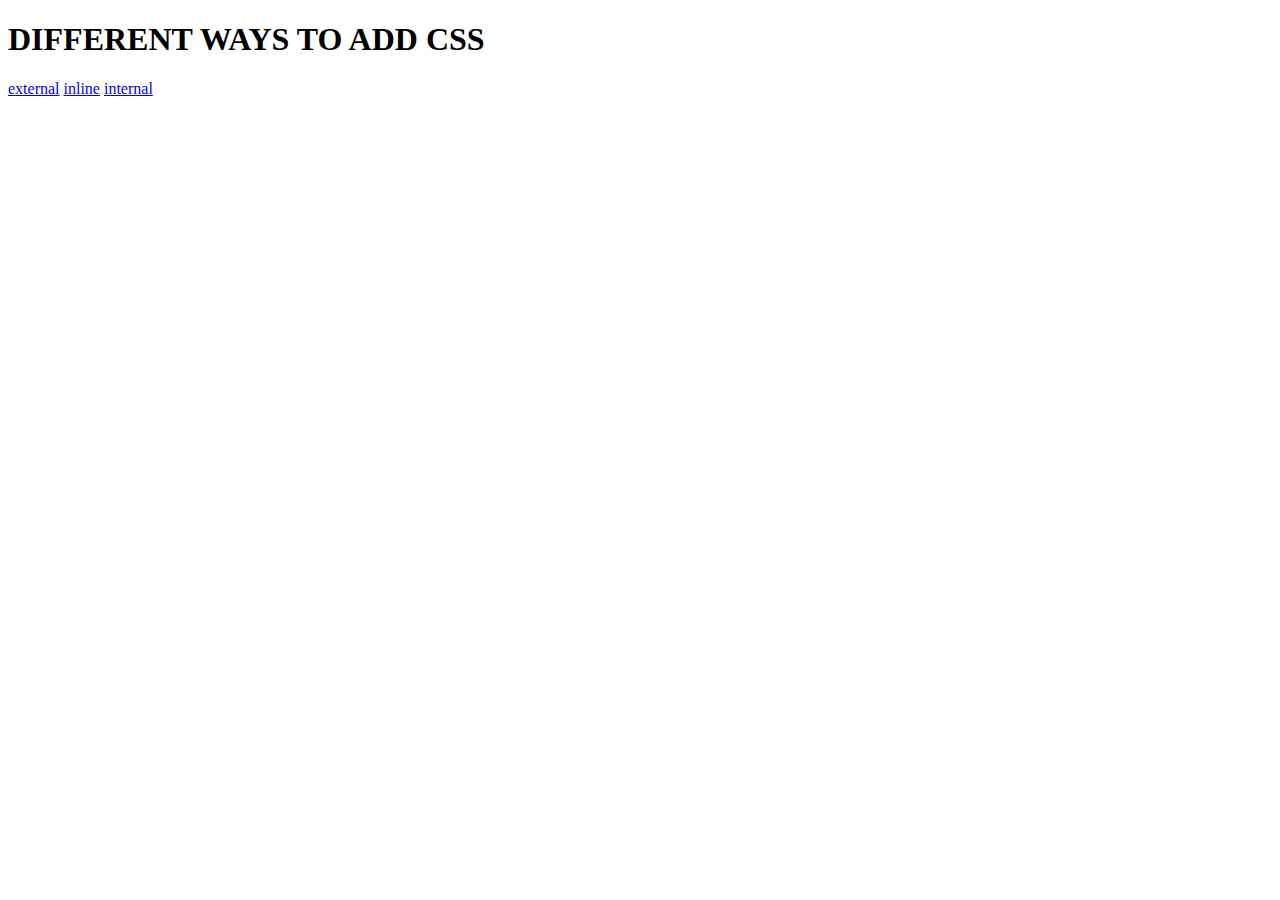
<file: My Project-CSS/5.1. Adding CSS/index.html>
<!DOCTYPE html>
<html lang="en">

<head>
  <meta charset="UTF-8">
  <title>Adding CSS</title>
</head>

<body>
  <h1>DIFFERENT WAYS TO ADD CSS</h1>
  <a href="./external.html">external</a>
  <a href="./inline.html">inline</a>
  <a href="./internal.html">internal</a>


</body>

</html>
</file>
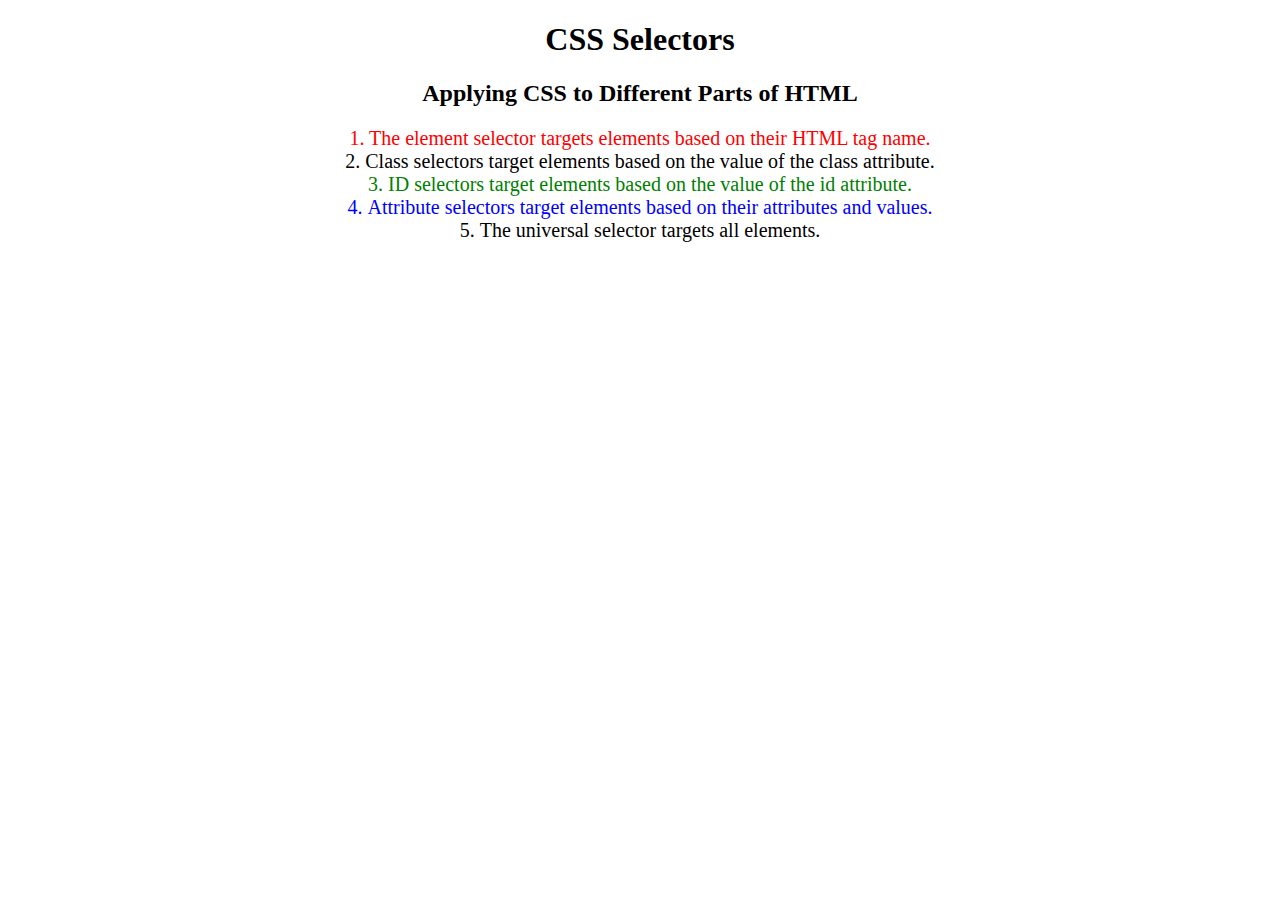
<file: My Project-CSS/5.2 CSS Selectors/index.html>
<!DOCTYPE html>
<html lang="en">

<head>
  <meta charset="UTF-8">
  <title>CSS Selectors</title>
  <link rel="stylesheet" href="./style.css" />
</head>

<body>
  <h1>CSS Selectors</h1>
  <h2>Applying CSS to Different Parts of HTML</h2>
  <!-- TODO 1: Set the CSS for all paragraph tags to "color: red" -->
  <p class="note">1. The element selector targets elements based on their HTML tag name.</p>

  <ol>
    <!-- TODO 2: Set the CSS for all elements with a class of "note" to "font-size: 20px" -->
    <li class="note" value="2">Class selectors target elements based on the value of the class attribute.</li>

    <!-- TODO 3: Set the CSS for the element with an id of "id-selector-demo" to "color: green" -->
    <li class="note" id="id-selector-demo" value="3">ID selectors target elements based on the value of the id
      attribute.</li>

    <!-- TODO 4: Set the CSS for the li elements that have the "value" attribute set to "4" to have "color: blue" -->
    <li class="note" value="4">Attribute selectors target elements based on their attributes and values.</li>

    <!-- TODO 5: Set all elements to have "text-align: center" -->
    <li class="note" value="5">The universal selector targets all elements.</li>
  </ol>
</body>

</html>
</file>
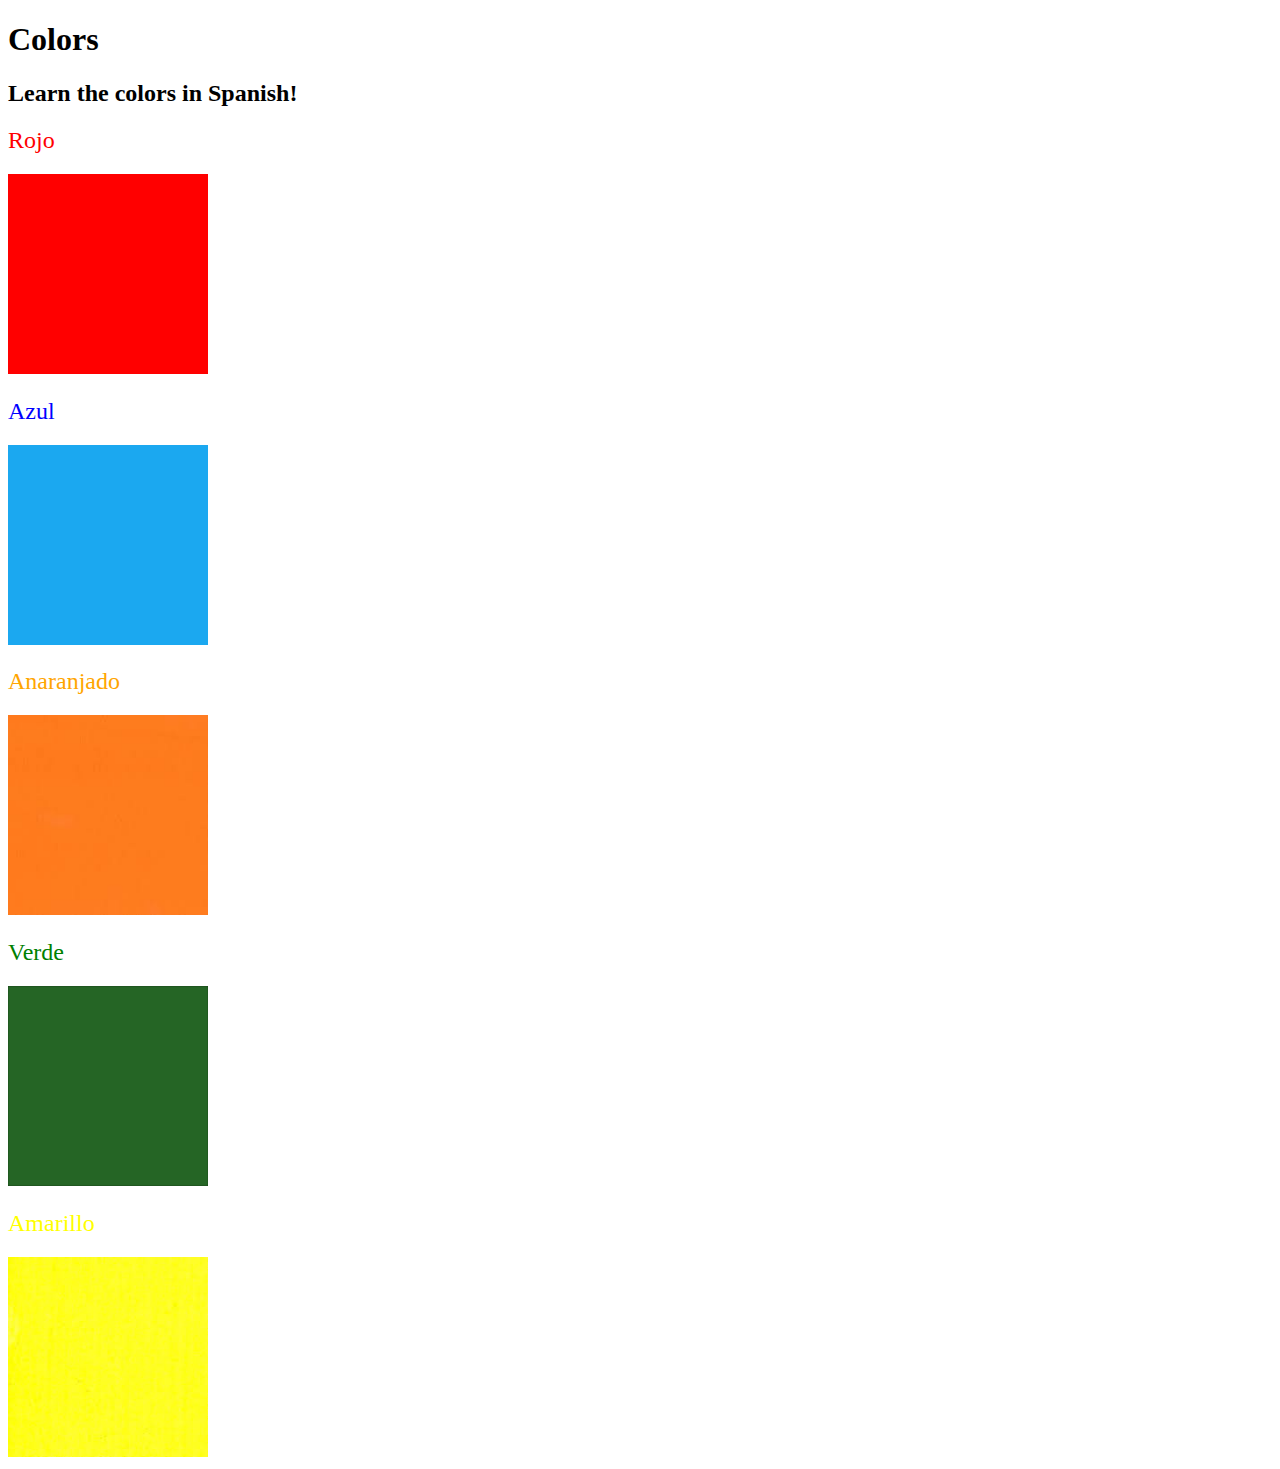
<file: My Project-CSS/5.3 Color Vocab Project/index.html>
<!DOCTYPE html>
<html lang="en">

<head>
  <meta charset="UTF-8">
  <title>Spanish Vocabulary</title>
  <link rel="stylesheet" href="./style.css" />
</head>

<body>
  <h1>Colors</h1>
  <h2>Learn the colors in Spanish!</h2>
  <h2 class="color-title" id="red">Rojo</h2>
  <img class="color" src="./assets/images/red.png" alt="red" />

  <h2 class="color-title" id="blue">Azul</h2>
  <img src="./assets/images/blue.png" alt="blue" />

  <h2 class="color-title" id="orange">Anaranjado</h2>
  <img src="./assets/images/orange.png" alt="orange" />

  <h2 class="color-title" id="green">Verde</h2>
  <img src="./assets/images/green.png" alt="green" />

  <h2 class="color-title" id="yellow">Amarillo</h2>
  <img src="./assets/images/yellow.png" alt="yellow" />
</body>

</html>

<!-- 
TODOs
IMPORTANT: You should not need to make ANY CHANGES to index.html
All code should be written in your CSS file.

1. Create a CSS file and incorporate it as an external stylesheet.
2. Use CSS to style each of the color titles to meaning. 
Hint: Use the id to help if you don't know the words in spanish.
3. Use CSS to change all the color titles to have "font-weight: normal;"
4. Use CSS (not HTML) to make all the images 200px heigh and 200px wide. 
Hint: 
https://developer.mozilla.org/en-US/docs/Web/CSS/height
https://developer.mozilla.org/en-US/docs/Web/CSS/width
-->
</file>
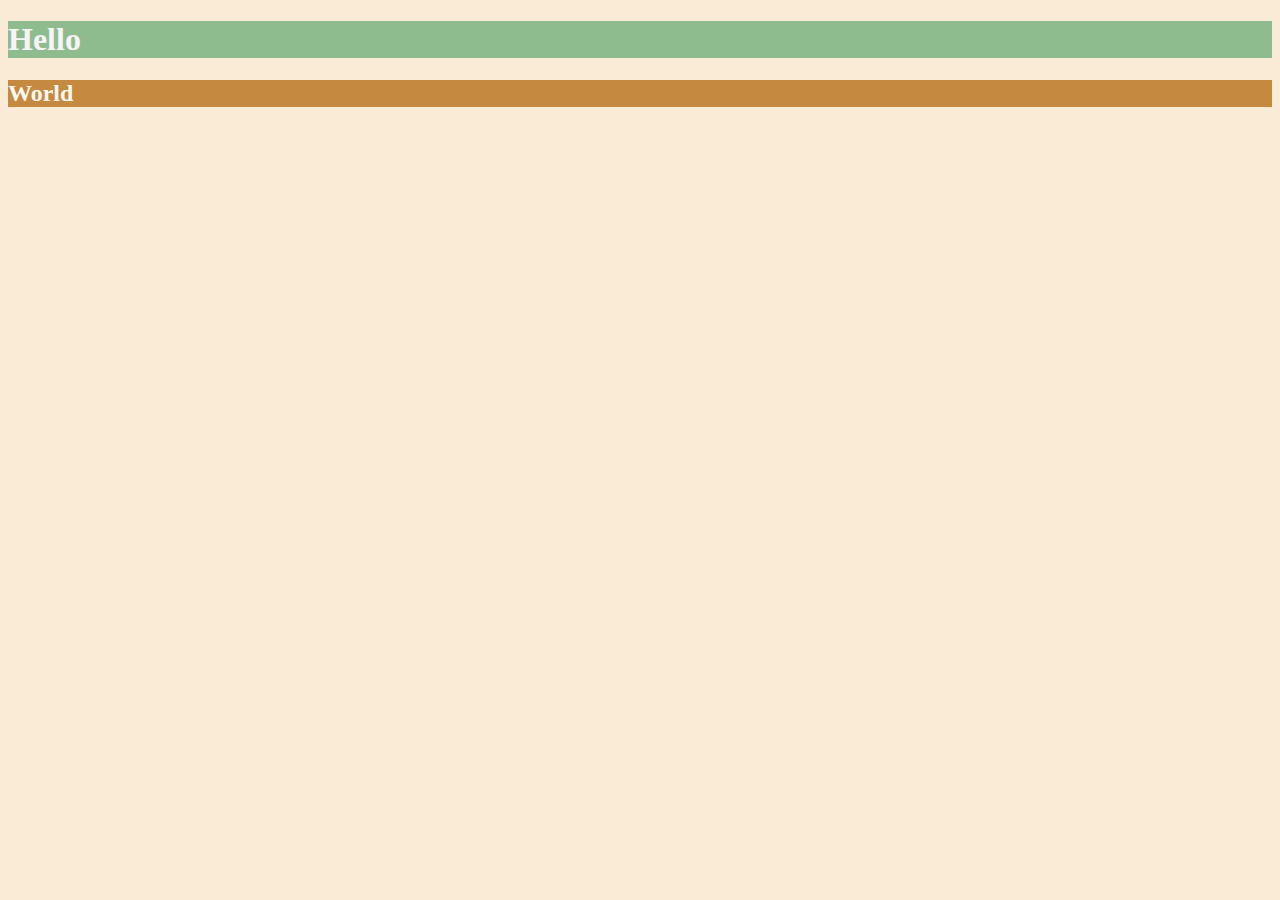
<file: My Project-CSS/5.4 CSS Colors/index.html>
<!DOCTYPE html>
<html lang="en">

<head>
  <meta charset="UTF-8">
  <title>Colors</title>
  <style>
    html{
      background-color: antiquewhite;
    }
    h1{
      color:whitesmoke;
      background-color: darkseagreen;
    }
    h2{
      color:#FAF8F1;
      background-color: #C58940;
    }

  /* Write your CSS code here. */
    /* 1. Make the background of the webpage "antiquewhite"
    2. Make the h1 "whitesmoke"
    3. Make the background of the h1 "darkseagreen"
    4. Make the h2 #FAF8F1
    5. Make the background of the h2 "#C58940" */
  </style>
</head>

<body>
  <h1>Hello</h1>
  <h2>World</h2>
</body>

</html>
</file>
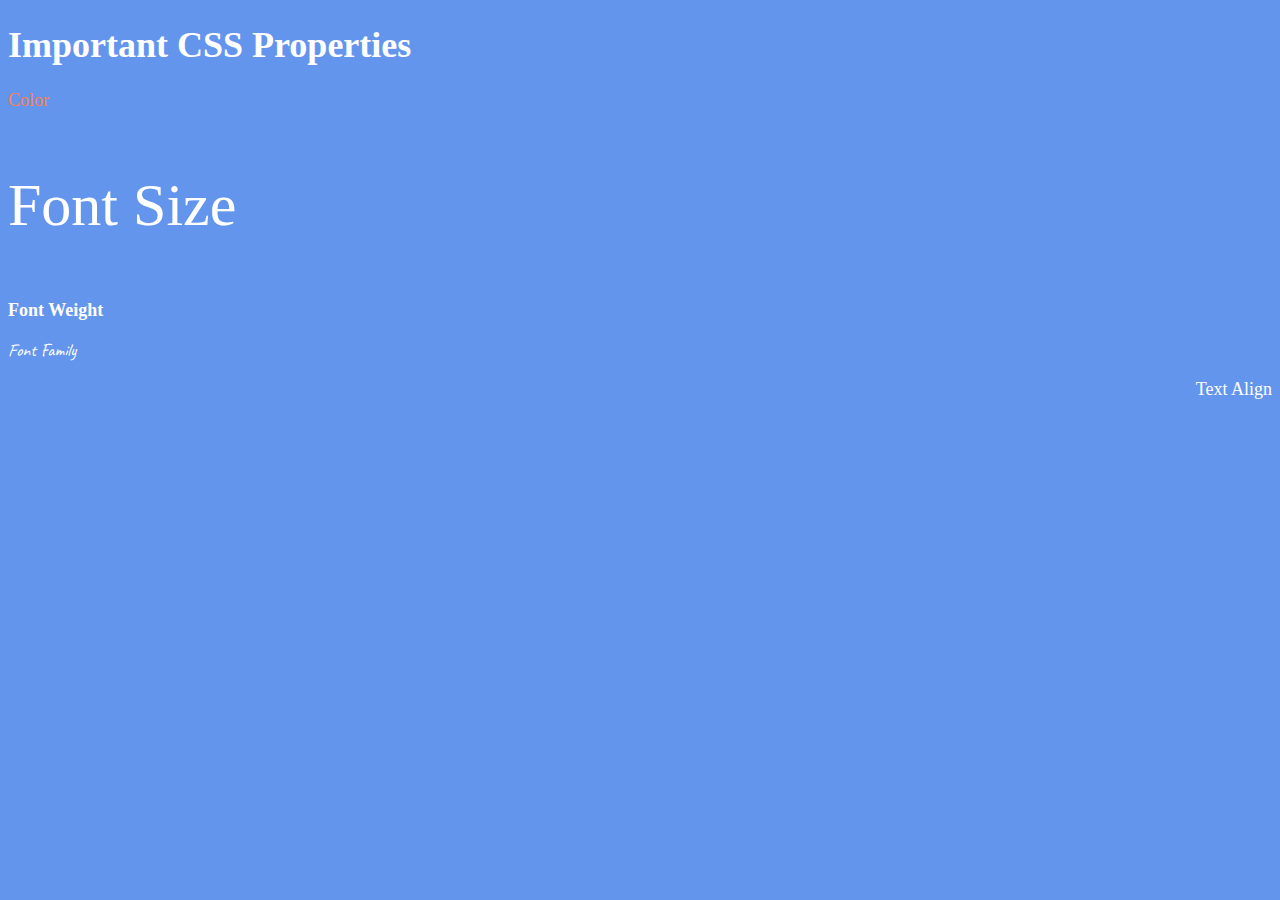
<file: My Project-CSS/5.5 Font Properties/index.html>
<!DOCTYPE html>
<html lang="en">

<head>
  <meta charset="UTF-8">
  <title>CSS Properties</title>
  <link rel="preconnect" href="https://fonts.googleapis.com">
  <link rel="preconnect" href="https://fonts.gstatic.com" crossorigin>
  <link href="https://fonts.googleapis.com/css2?family=Caveat&display=swap" rel="stylesheet">
  <style>
    body {
      background-color: cornflowerblue;
      color: white;
      font-size: 18px;
    }
    /* Don't change the CSS above, add Your CSS below */
    #color{
      color: coral;
    }
    #size{
      font-size: 2rem;
    }
    #weight{
      font-weight: 900;
    }
    #family{
      font-family: 'Caveat', cursive;
    }
    #align{
      text-align: right;
    }
    html{
      font-size: 30px;
    }



    
  </style>
</head>

<body>
  <h1>Important CSS Properties</h1>
  <p id="color">Color</p>
  <p id="size">Font Size</p>
  <p id="weight">Font Weight</p>
  <p id="family">Font Family</p>
  <p id="align">Text Align</p>

  <!-- TODOs
  1. Change the color of <p>Color</p> to "coral" color.
  2. Change the font size of <p>Font Size</p> to 2X the size of the root font size.
  3. Change the font weight of <p>Font Weight</p> to 900.
  4. Change the font family of <p>Font Family</p> to the Google font Caveat with regular (400) font weight.
  Link: https://fonts.google.com/specimen/Caveat
  5. Change the <p>Text Align</p> to right align.
  6. Change the the root (html element) font size to 30px -->
</body>

</html>
</file>
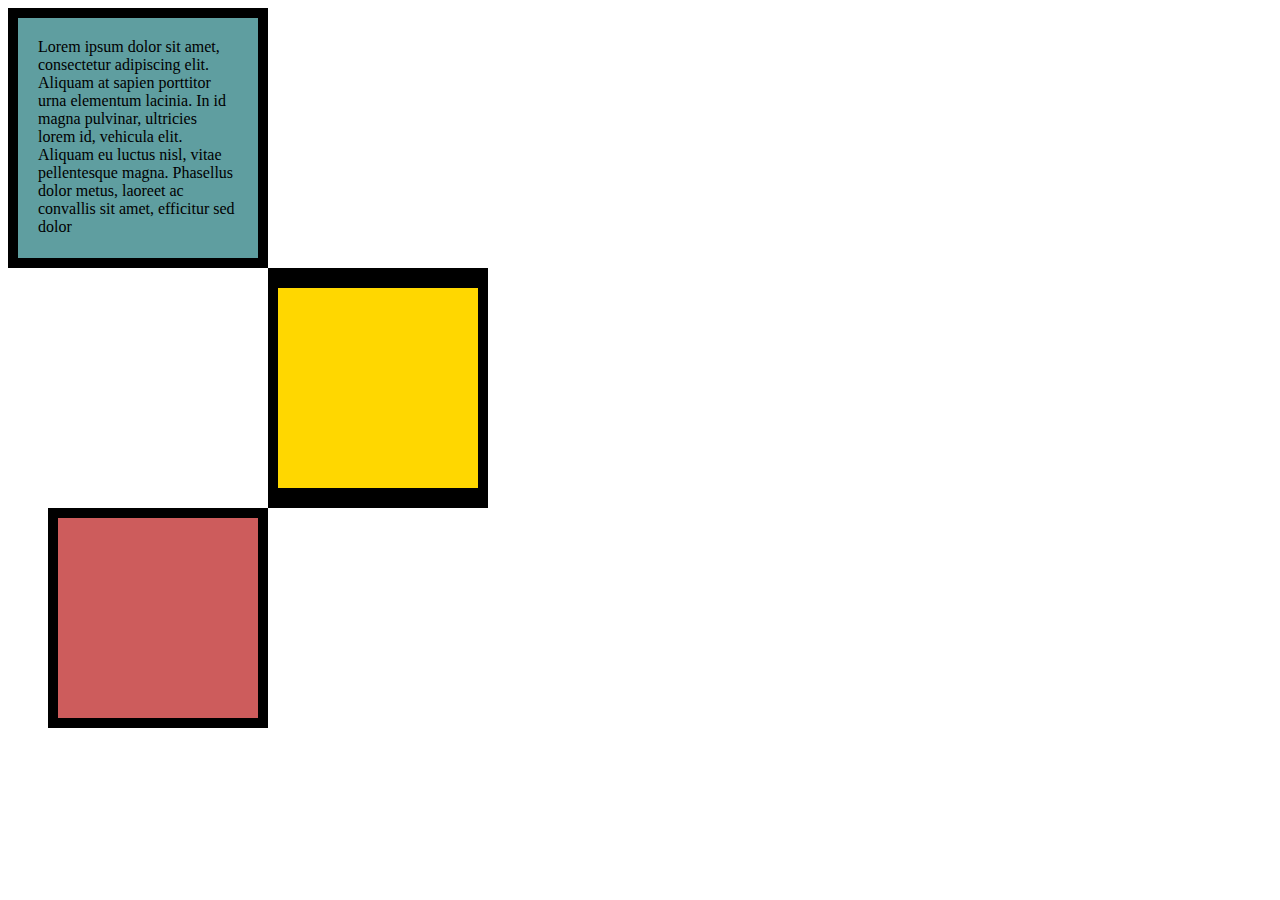
<file: My Project-CSS/5.6 CSS Box Model/index.html>
<!DOCTYPE html>
<html lang="en">

<head>
  <meta charset="UTF-8">
  <title>CSS Box Model</title>
  <style>
    /* Write your CSS code here */
    div{
      height: 200px;
      width: 200px;
    }
    #first{
      background-color: cadetblue;
      padding: 20px;
      border: 10px solid black;
    }
    #second{
      background-color: gold;
      border: solid black;
      border-width: 20px 10px;
      margin-left: 260px;
      

    }
    #third{
      background-color: indianred;
      border:10px solid black;
      margin-left: 40px;


    }
    p{
      margin: 0;
    }

  </style>
</head>

<body>
  <div id="first">
   <p>Lorem ipsum dolor sit amet, consectetur adipiscing elit. Aliquam at sapien porttitor urna elementum lacinia. In
    id magna pulvinar, ultricies lorem id, vehicula elit. Aliquam eu luctus nisl, vitae pellentesque magna. Phasellus
    dolor metus, laoreet ac convallis sit amet, efficitur sed dolor</p>
  </div>
  <div id="second">

  </div>
  <div id="third">

  </div>


  <!-- TODOs:
1. Create 3 Boxes using the div element.
2. Set their sizes to 200px heigh by 200px wide.
3. Set different background colors for each of the boxes (I used cadetblue, gold and indianred).
4. Add a paragraph <p> element into the first div and add the following words:
    Lorem ipsum dolor sit amet, consectetur adipiscing elit. Aliquam at sapien porttitor urna elementum lacinia. In
    id magna pulvinar, ultricies lorem id, vehicula elit. Aliquam eu luctus nisl, vitae pellentesque magna. Phasellus
    dolor metus, laoreet ac convallis sit amet, efficitur sed dolor.
5. Set the 1st div to have 20px padding all around with a black 10px border.
6. Fix the style of the <p> element to remove all margins.
Hint: Use the CSS inspector in Chrome.
7. Set the 2nd div to have a 20px border on top and bottom and 10px border left and right. (See goal image)
8. Set the 3rd div to have a 10px border 
9. Set the margins for the divs so that each box corner touches the other. (See the goal image)
-->

</body>

</html>
</file>
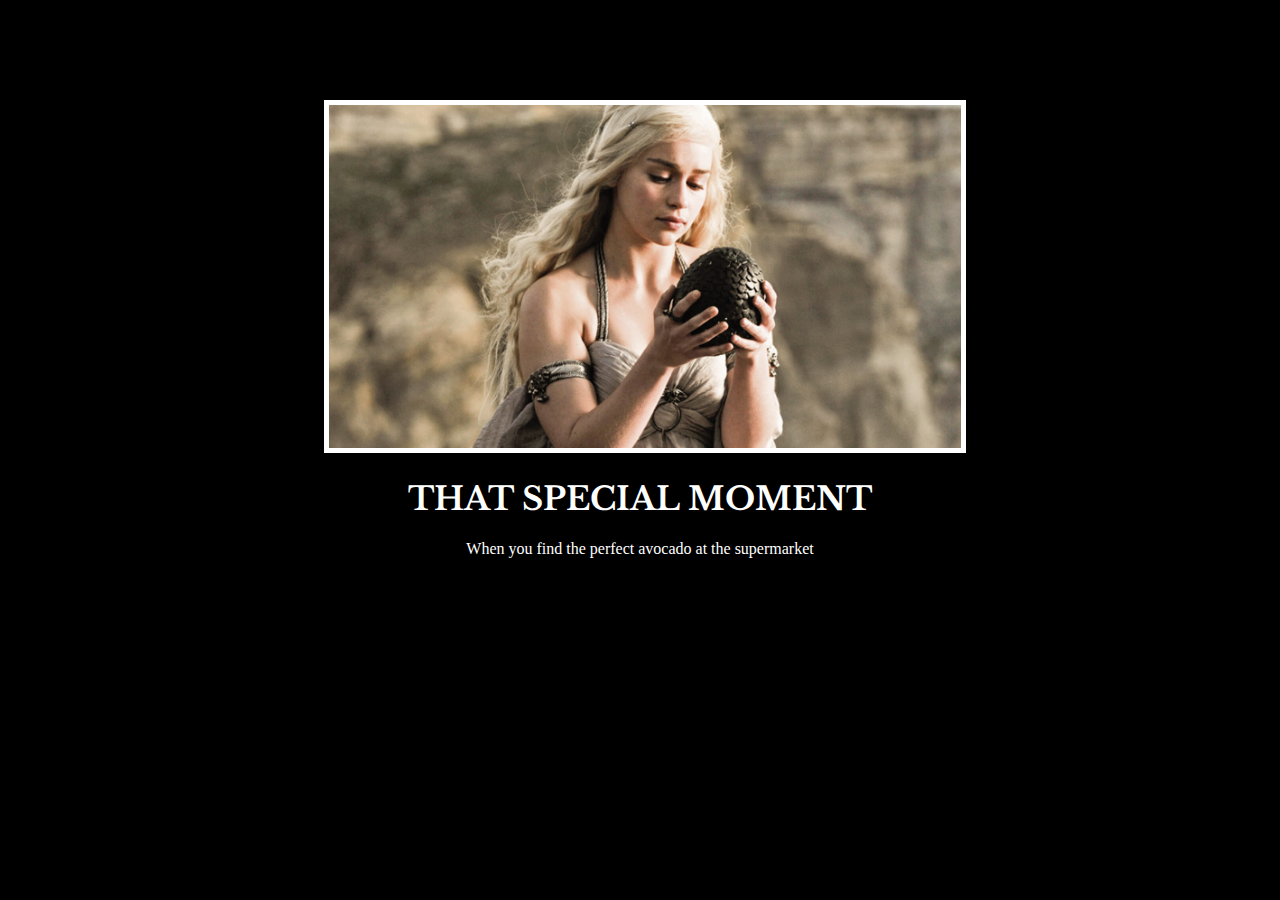
<file: My Project-CSS/5.7 Motivation Meme Project/index.html>
<!DOCTYPE html>
<html lang="en">
<head>
  <meta charset="UTF-8">
  <title>My Meme</title>
  <link rel="stylesheet" href="./style.css">
  <link rel="preconnect" href="https://fonts.googleapis.com">
  <link rel="preconnect" href="https://fonts.gstatic.com" crossorigin>
  <link href="https://fonts.googleapis.com/css2?family=Caveat&family=Libre+Baskerville&display=swap" rel="stylesheet">
</head>
<body>
  <div>
    <img src="./assets/images/daenerys.jpeg" alt="image"/>
    <h1>That special moment</h1>
    <p>When you find the perfect avocado at the supermarket</p>
  </div>
  
</body>
</html>
<!-- 
  


5. Create a div to contain the h1, p and img elements. Adjust the margins so that the image and text are centered on the page. 
  Hint: You horizontally center a div by giving it a width of 50% and a margin-left of 25%.
  Hint: Set the image to have a width of 100% so it fills the div. 
6. Read about the text-transform property on MDN docs to make the h1 uppercase with CSS.
  https://developer.mozilla.org/en-US/docs/Web/CSS/text-transform 
-->
</file>
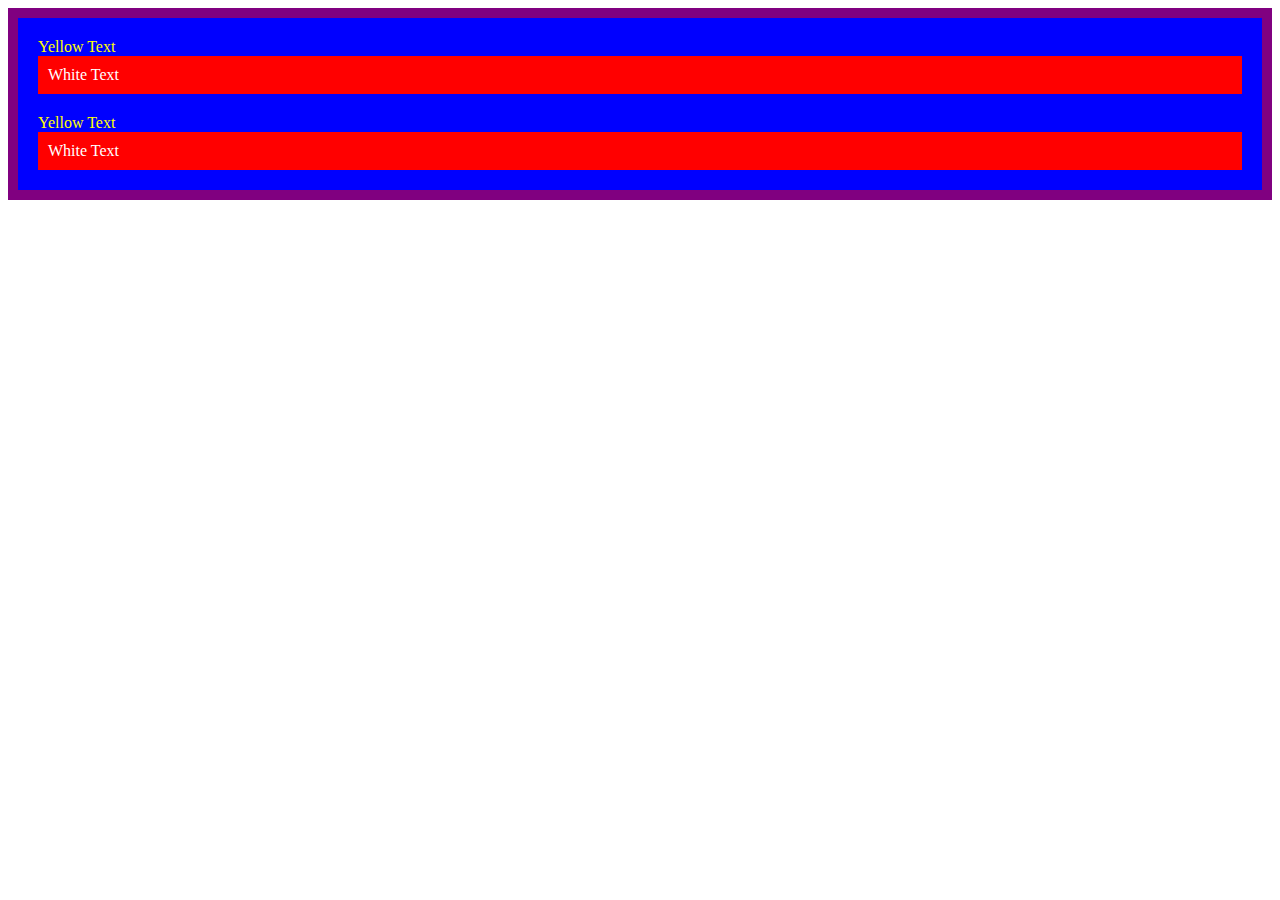
<file: My Project-CSS/5.8 CSS Cascade/index.html>
<!DOCTYPE html>
<html lang="en">

<head>
  <meta charset="UTF-8">
  <title>CSS Cascade</title>
  <link rel="stylesheet" href="./style.css">
</head>

<body>
  <div id="outer-box" class="box">
    <div class="box">
      <p>Yellow Text</p>
      <div class="box inner-box">
        <p class="white-text">White Text</p>
      </div>
    </div>
    <div class="box">
      <p>Yellow Text</p>
      <div class="box inner-box">
        <p class="white-text">White Text</p>
      </div>
    </div>
  </div>
</body>

</html>
</file>
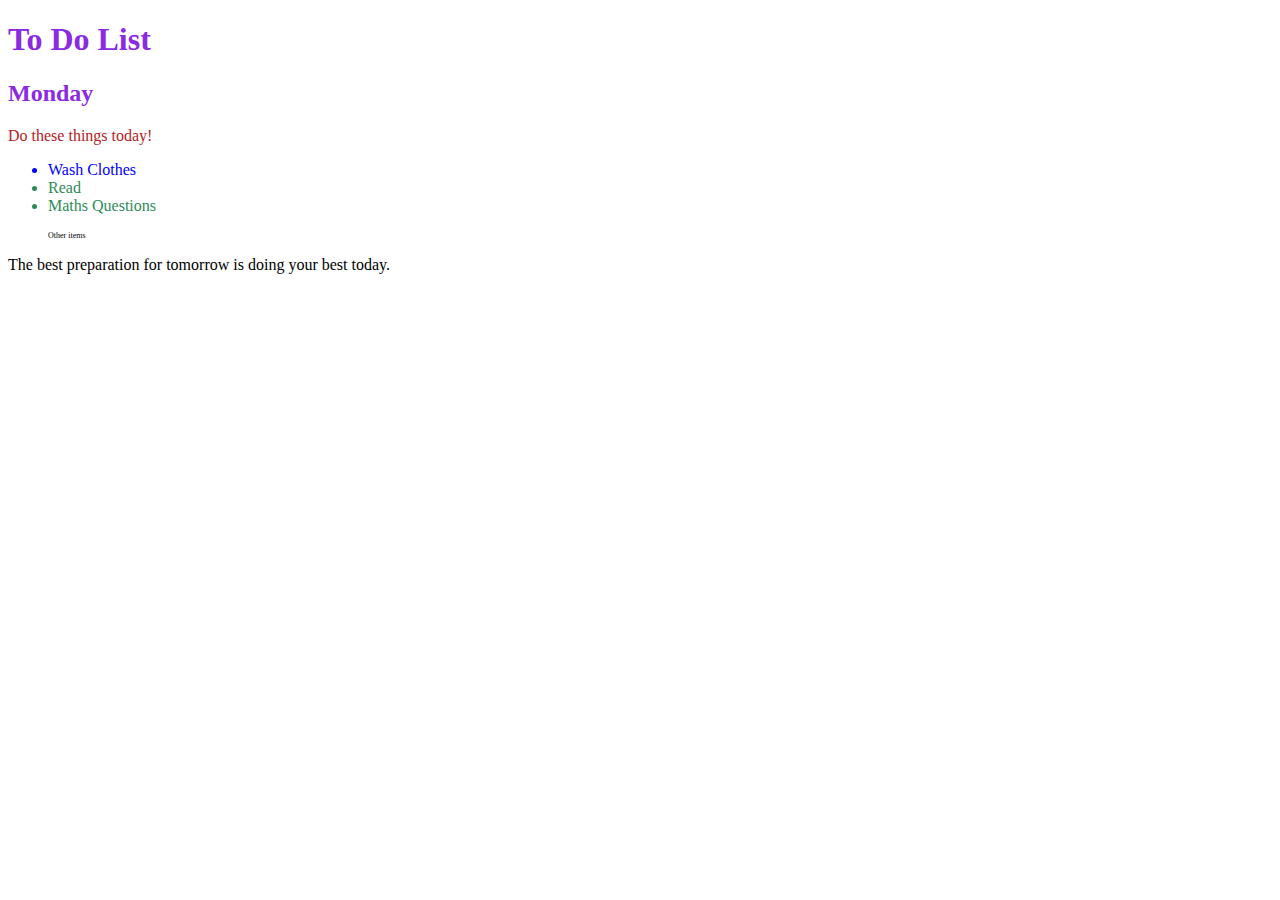
<file: My Project-CSS/5.9 Combining Selectors/index.html>
<!DOCTYPE html>
<html lang="en">

<head>
  <meta charset="UTF-8">
  <title>Combining CSS Selectors</title>
  <link rel="stylesheet" href="./style.css">
</head>

<!-- Don't change any of the HTML code! -->

<body>
  <h1>To Do List</h1>
  <h2>Monday</h2>
  <div class="box">
    <p class="done">Do these things today!</p>
    <ul class="list">
      <li>Wash Clothes</li>
      <li class="done">Read</li>
      <li class="done">Maths Questions</li>
    </ul>
  </div>

  <ul>
    <p class="done">Other items</p>
  </ul>
  <p>The best preparation for tomorrow is doing your best today.</p>

</body>

</html>
</file>
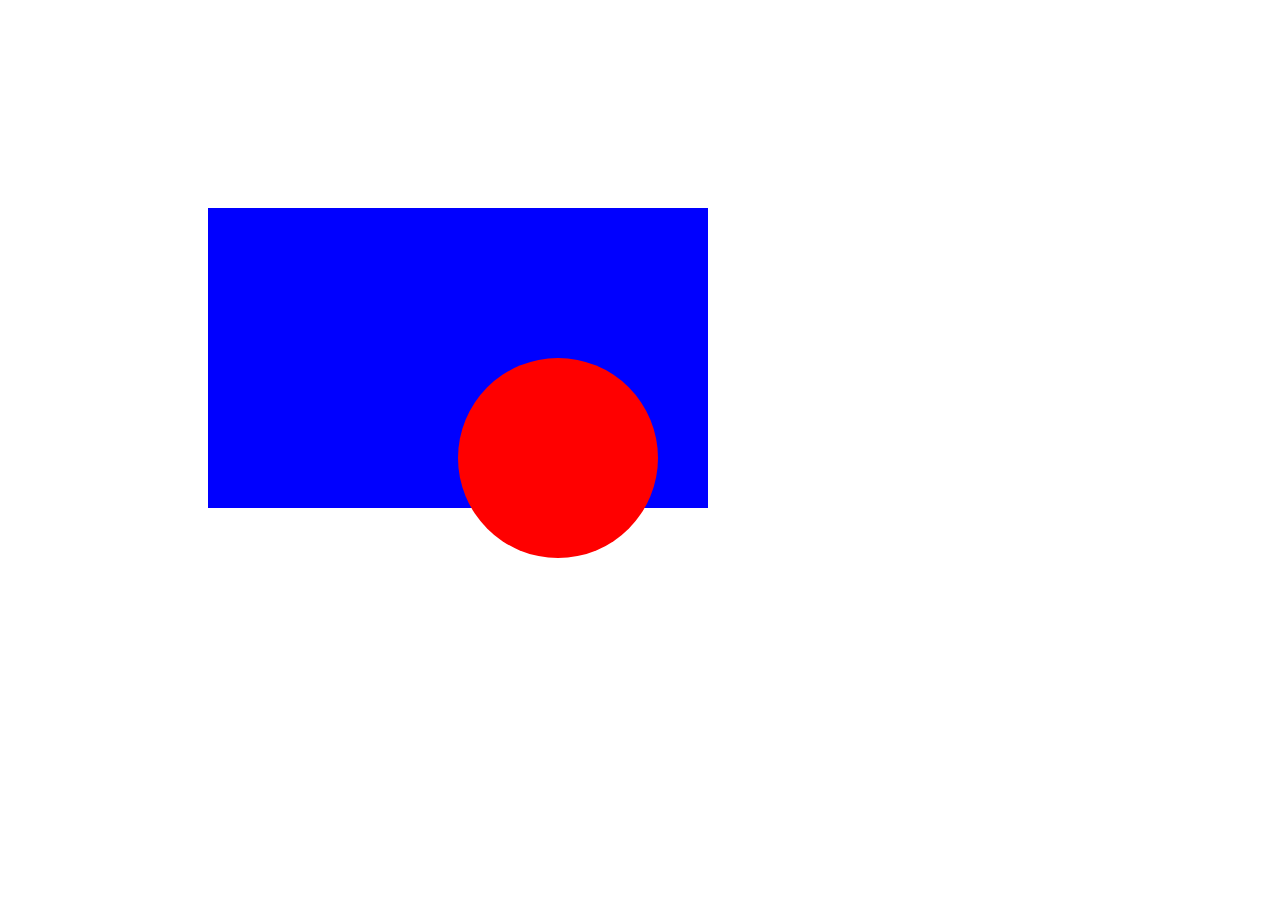
<file: My Project-CSS/6.0 CSS Positioning/index.html>
<!DOCTYPE html>
<html>

<head>
  <title>CSS Positioning Exercise</title>
  <style>
    /* Write your code here */
    .red-circle{
      background-color: red;
      width: 200px;
      height: 200px;
      border-radius: 50%;
      position:absolute;
      top:150px;
      left:250px;
    }
    .blue-box{
      background-color: blue;
      height:300px;
      width:500px;
      position: relative;
      top: 200px;
      left:200px
    }
    

  </style>
</head>

<body>
  <div class="blue-box">
    <div class="red-circle">
    </div>
  </div>

</body>

</html>
</file>
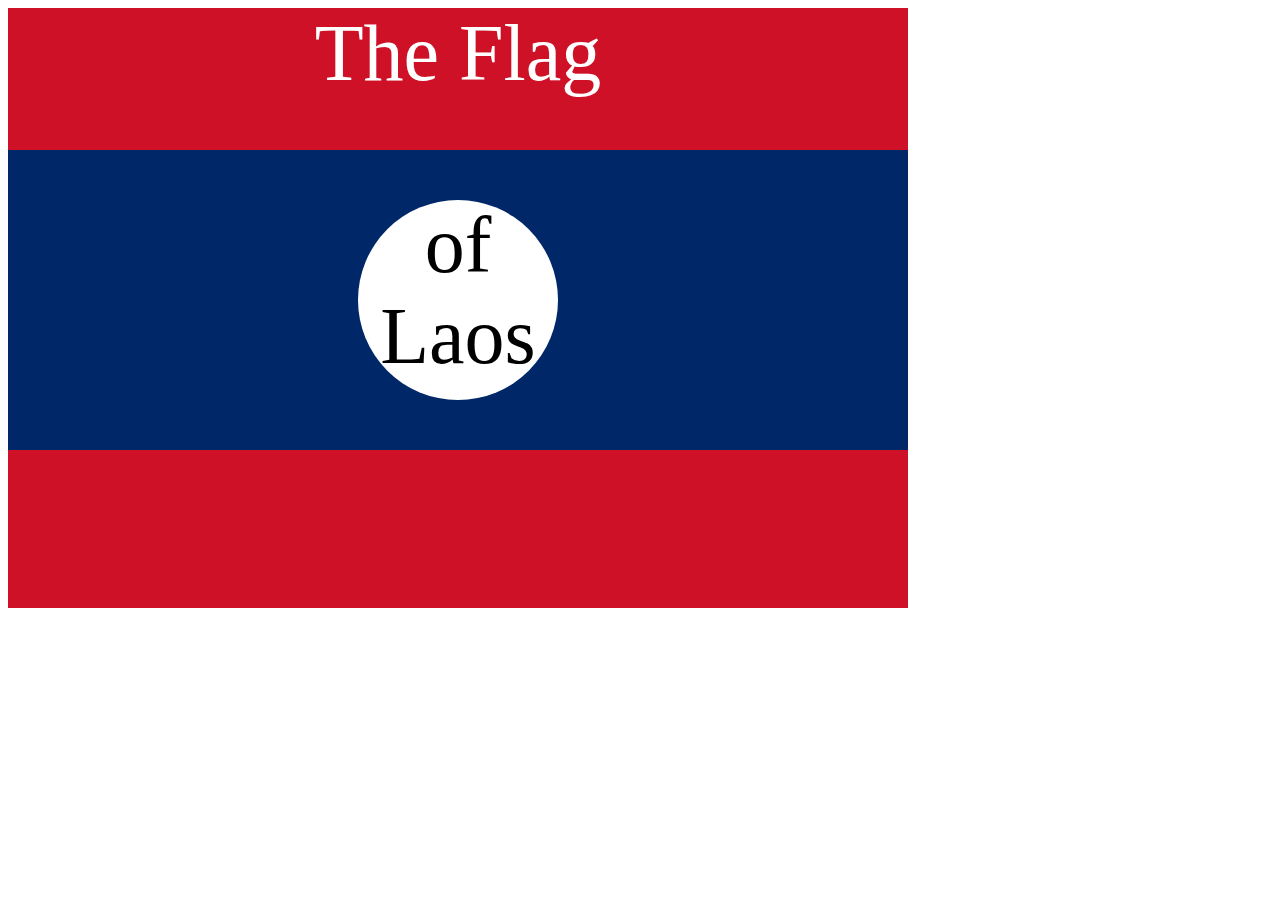
<file: My Project-CSS/6.1 CSS Flag Project/index.html>
<!DOCTYPE html>
<html lang="en">

<head>
  <meta charset="UTF-8">
  <title>CSS Flag Project</title>
  <style>
    /* Write your CSS Code here */
    .flag>p{
      height:600px;
      width:900px;
      background-color: #CE1126;
      text-align: center;
      color: white;
      font-size: 80px;
      position:relative; 
      margin: 0px;
    }
    div div p{
      background-color: white;
      height: 200px;
      width: 200px;
      border-radius: 50%;
      text-align: center;
      position: absolute;
      font-size: 80px;
      bottom: -30px;
      left:350px
      

    }
    div div{
      background-color:  #002868;
      width:900px;
      height: 150px;
      position: absolute;
      top:150px;  

      
    }

    
  </style>
</head>

<!-- 
  IMPORTANT! Do not change any HTML
Don't add any classes/ids/elements 
Use what you know about combining selectors 
and CSS specificity instead.
Hint 1: The flag is 900px by 600px and the circle is 200px by 200px.
Hint 2: You can use CSS inspection to get the colors from
https://appbrewery.github.io/flag-of-laos/
-->

<body>
  <div class="flag">
    <p>The Flag</p>
    <div>
      <div>
        <p>of Laos</p>
      </div>
    </div>
  </div>
</body>

</html>
</file>
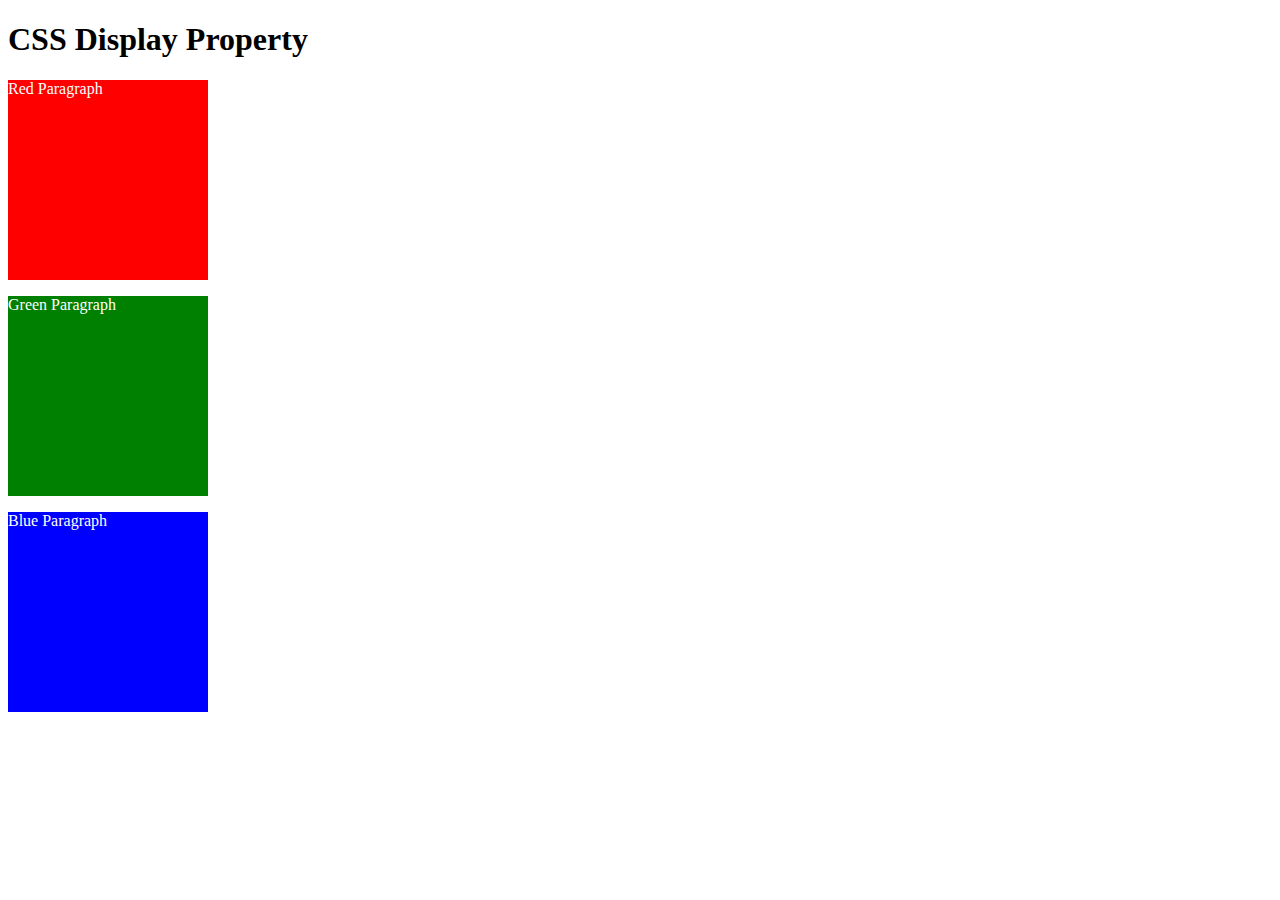
<file: My Project-CSS/6.2 CSS Display/index.html>
<!DOCTYPE html>
<html>

<!-- 
  TODO
1. By changing only the display property of the CSS make all 3 squares line up horizontally like in goal1 image.
2. Change only the display property to make all 3 squares line up vertically like in goal2 image. 
-->

<head>
  <title>CSS Display Property Example</title>
  <style>
    p {
      color: white;
    }

    .red {
      display: block;
      width: 200px;
      height: 200px;
      background-color: red;
    }

    .green {
      display: block;
      width: 200px;
      height: 200px;
      background-color: green;
    }

    .blue {
      display: block;
      width: 200px;
      height: 200px;
      background-color: blue;
    }
  </style>
</head>


<body>
  <h1>CSS Display Property</h1>
  <p class="red">Red Paragraph </p>
  <p class="green">Green Paragraph</p>
  <p class="blue">Blue Paragraph</p>
</body>

</html>
</file>
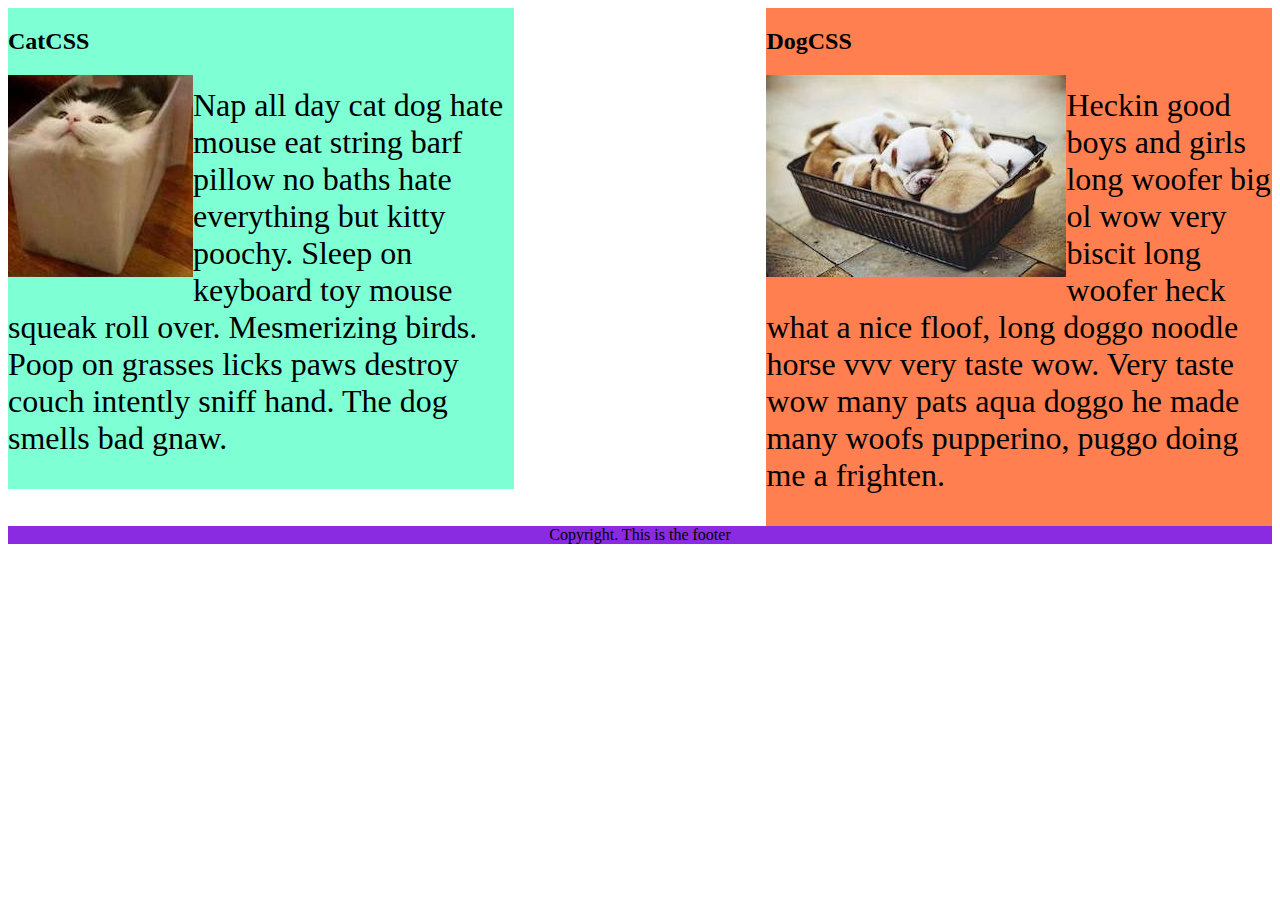
<file: My Project-CSS/6.3 CSS Float/index.html>
<!DOCTYPE html>
<html lang="en">

<!-- TODO
1. Make both paragraph elements wrap around the image.
2. Use Float to move the cat div to the left and the dog div to the right.
3. Use clear to make the footer go below both the cat and dog div. -->

<head>
  <meta charset="UTF-8">
  <title>CSS Float</title>
  <style>
    div {
      display: inline-block;
      width: 40%;
    }

    p {
      font-size: 2em;
    }

    .cat {
      background-color: aquamarine;
      float:left;
      
    }

    .dog {
      background-color: coral;
      float:right;
    }

    footer {
      text-align: center;
      background-color: blueviolet;
      clear:both;
    }
    #catimg{
      float:left
    }
    #dogimg{
      float:left;
    }

  </style>
</head>

<body>
  <div class="cat">
    <h2>CatCSS</h2>

    <img src="cat.jpeg" alt="cat in a box" id="catimg"/>
    <p class="first-paragraph">Nap all day cat dog hate mouse eat string barf pillow no baths hate everything but kitty
      poochy. Sleep on keyboard
      toy
      mouse squeak roll over. Mesmerizing birds. Poop on grasses licks paws destroy couch intently sniff hand. The dog
      smells
      bad gnaw.</p>
  </div>
  <div class="dog">
    <h2>DogCSS</h2>
    <img src="dog.jpeg" alt="dogs in a box" id="dogimg"/>
    <p class="second-paragraph">Heckin good boys and girls long woofer big ol wow very biscit long woofer heck what a
      nice
      floof, long doggo noodle
      horse vvv very taste wow. Very taste wow many pats aqua doggo he made many woofs pupperino, puggo doing me a
      frighten.</p>
  </div>

  <footer>Copyright. This is the footer</footer>
</body>

</html>
</file>
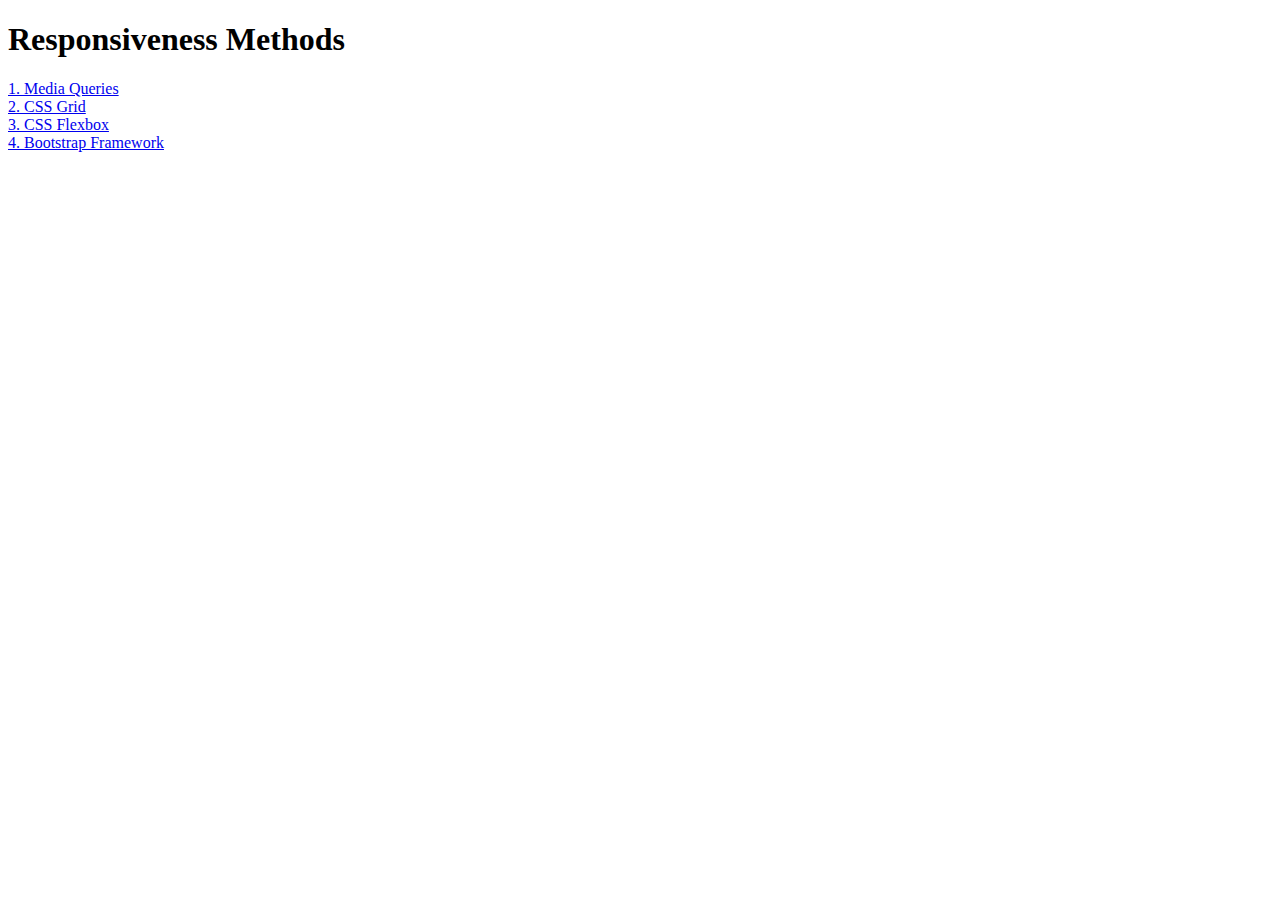
<file: My Project-CSS/6.4 Responsiveness/index.html>
<!DOCTYPE html>
<html lang="en">

<head>
  <meta charset="UTF-8">
  <meta name="viewport" content="width=device-width, initial-scale=1.0">
  <title>Responsiveness</title>
  <style>
    a {
      display: block;
    }
  </style>
</head>

<body>
  <h1>Responsiveness Methods</h1>
  <a href="./media-query.html">1. Media Queries</a>
  <a href="./grid.html">2. CSS Grid</a>
  <a href="./flexbox.html">3. CSS Flexbox</a>
  <a href="./bootstrap.html">4. Bootstrap Framework</a>
</body>

</html>
</file>
<file: My Project-CSS/5.2 CSS Selectors/style.css>
ol {
  margin-left: -40px;
  margin-top: -20px;
  list-style-position: inside;
}
p{
  color: red;
}
.note{
  font-size: 20px;
}
#id-selector-demo{
  color:green;
}
li[value="4"]{
  color:blue;
}
*{
  text-align: center;
}


/* Write your CSS below, don't change the rules above. */
</file>
<file: My Project-CSS/5.3 Color Vocab Project/style.css>
.color-title{
    font-weight: normal;
}
img{
    height: 200px;
    width: 200px;
}
#red{
    color:red;
}
#blue{
    color:blue
}
#orange{
    color: orange;
}
#green{
    color:green;
}
#yellow{
    color:yellow;
}
</file>
<file: My Project-CSS/5.7 Motivation Meme Project/style.css>
html{
    background-color: black;
    color:white;
    text-align: center;
}
h1{
    font-family: 'Caveat', cursive;
    font-family: 'Libre Baskerville', serif;
    text-transform: uppercase;
}
img{
    border:5px solid white;
    width:100%;
   
}
div{
    width:50%;
    margin-left: 25%;
    margin-top: 100px;
}
</file>
<file: My Project-CSS/5.8 CSS Cascade/style.css>
/* Don't change the existing CSS. */

.box {
  background-color: blue;
  padding: 10px;
}

p {
  color: yellow;
  margin: 0;
  padding: 0;
}
#outer-box{
  border: 10px solid purple;
  padding:10px;

}
.inner-box{
  background-color: red;
}
.white-text{
  color:white;
}
</file>
<file: My Project-CSS/5.9 Combining Selectors/style.css>
/* Write your code here: */
h1,h2{
    color: blueviolet;
}
div>p{
    color: firebrick;
}
.list li{
    color: blue;
}
li.done{
    color: seagreen;
}
ul p.done{
    font-size: 0.5rem;
}
</file>
